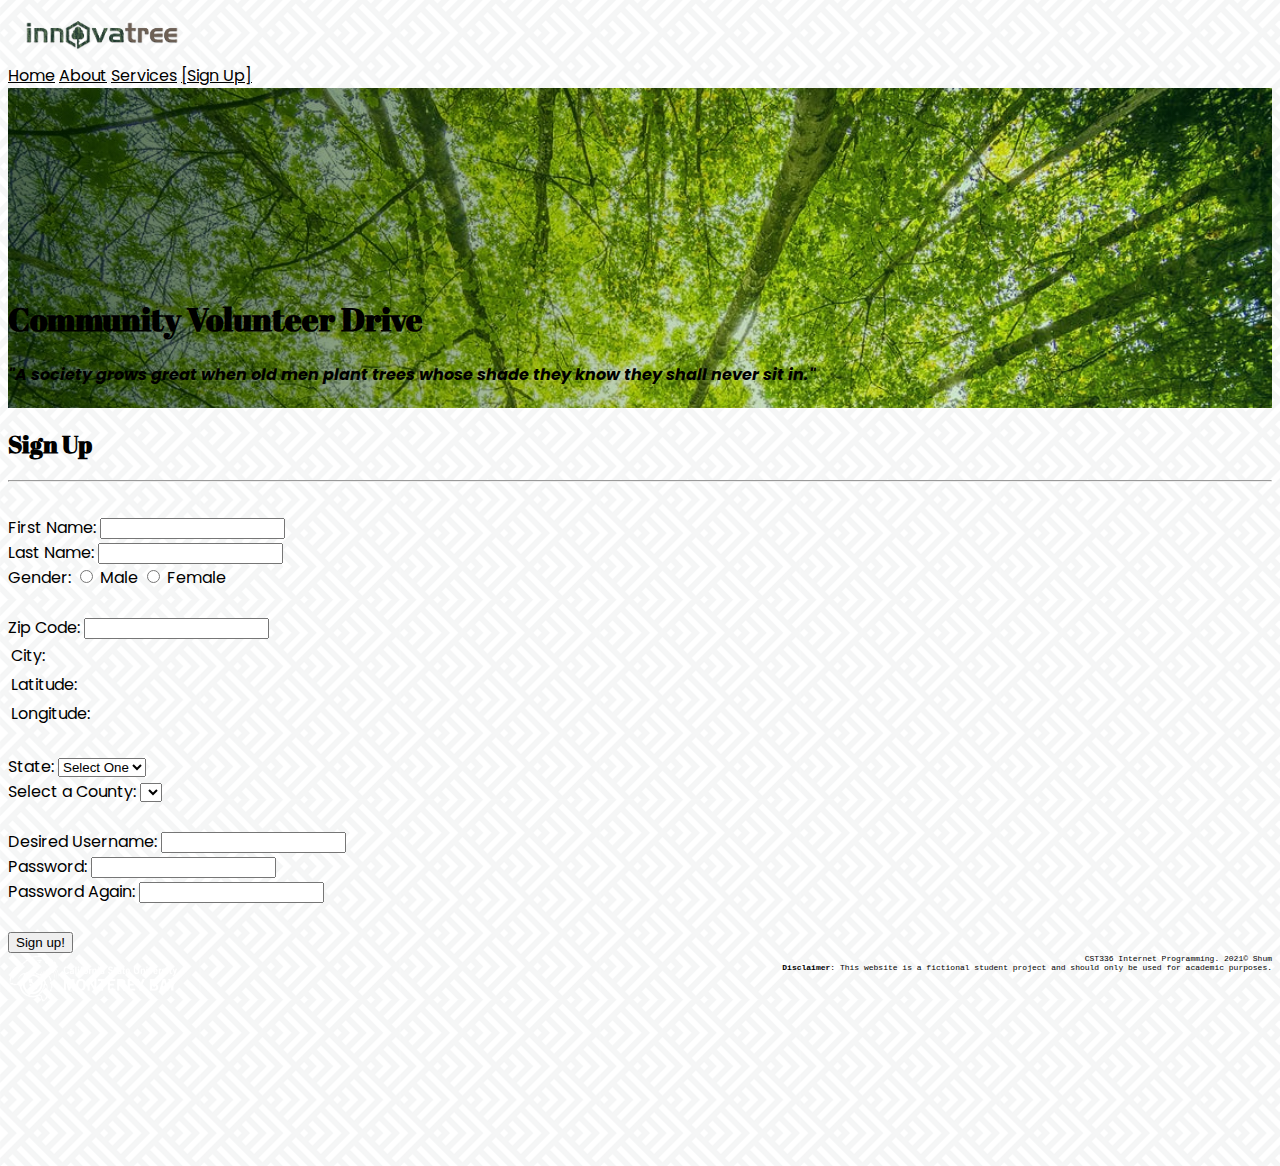
<file: index.html>
<!DOCTYPE html>
<html>
  <head>
    <meta charset="utf-8" />
    <meta http-equiv="X-UA-Compatible" content="IE=edge" />
    <title>Sign Up Page</title>
    <meta name="description" content="" />
    <meta name="viewport" content="width=device-width, initial-scale=1" />
    <link
      href="https://cdn.jsdelivr.net/npm/bootstrap@5.0.2/dist/css/bootstrap.min.css"
      rel="stylesheet"
      integrity="sha384-EVSTQN3/azprG1Anm3QDgpJLIm9Nao0Yz1ztcQTwFspd3yD65VohhpuuCOmLASjC"
      crossorigin="anonymous"
    />
    <link rel="stylesheet" href="/styles/style.css" />
  </head>
  <body id="sign-up">
    <nav
      id="nav-bar"
      class="navbar navbar-expand shadow p-3 mb-3 bg-white-rounded bg-white"
    >
      <a class="navbar-brand" href="#">
        <img
          id="nav-logo"
          src="img\Innovatree_Clear.png"
          alt="innovaTree logo"
        />
      </a>
      <div class="navbar-nav" id="nav-options">
        <a class="nav-link disabled" href="#">Home</a>
        <a class="nav-link disabled" href="#">About</a>
        <a class="nav-link disabled" href="#">Services</a>
        <a class="nav-link active" href="index.html">Sign Up</a>
      </div>
    </nav>
    <header class="container p-0 mb-5 border border-dark shadow-sm header-bg">
      <section
        id="header-text"
        class="container bg-dark d-inline-block text-light"
      >
        <h1>Community Volunteer Drive</h1>
        <h4>
          <em>
            "A society grows great when old men plant trees whose shade they
            know they shall never sit in."
          </em>
        </h4>
      </section>
    </header>

    <form
      id="signupForm"
      class="border p-5 container bg-white shadow-lg"
      action="welcome.html"
    >
      <h2>Sign Up</h2>
      <hr />
      <br />
      First Name: <input type="text" class="form-control" name="fName" /><br />
      Last Name: <input type="text" class="form-control" name="lName" /><br />
      Gender:
      <input type="radio" class="form-check-radio" name="gender" value="m" />
      Male
      <input type="radio" class="form-check-radio" name="gender" value="f" />
      Female<br /><br />

      Zip Code:
      <input type="text" class="form-control" id="zip" name="zip" />
      <span id="zipError" class="form-text"></span><br />

      <table class="table-sm">
        <tr>
          <td>
            City:
          </td>
          <td>
            <span id="city"></span>
          </td>
        </tr>
        <tr>
          <td>
            Latitude:
          </td>
          <td>
            <span id="latitude"></span>
          </td>
        </tr>
        <tr>
          <td>
            Longitude:
          </td>
          <td>
            <span id="longitude"></span>
          </td>
        </tr>
      </table><br>
    

      <!-- City: <span id="city"></span><br />
      Latitude: <span id="latitude"></span><br />
      Longitute: <span id="longitude"></span><br /><br /> -->

      State:
      <select id="state" class="form-select" name="state">
        <option>Select One</option>
      </select>
      <br />

      Select a County:
      <select id="county" class="form-select"></select
      ><br /><br />

      Desired Username:
      <input type="text" class="form-control" id="username" name="username" />
      <span id="usernameError" class="form-text"></span><br />
      Password:
      <input
        type="password"
        id="password"
        class="form-control"
        name="password"
      /><br />
      Password Again:
      <input type="password" id="passwordAgain" class="form-control" />
      <span id="passwordAgainError" class="form-text"></span><br /><br />

      <input type="submit" value="Sign up!" />
    </form>
    <footer class="fixed-bottom p-3 mt-5 bg-dark text-light">
      <a class="navbar-brand" href="#">
        <img
          id="nav-logo"
          src="img\csumb-logo-white-trans.png"
          alt="innovaTree logo"
        />
      </a>
      <section id="footer-text">
        CST336 Internet Programming. 2021&copy; Shum
        <br /><strong>Disclaimer</strong>: This website is a fictional student
        project and should only be used for academic purposes.
      </section>
    </footer>
    <script src="https://ajax.googleapis.com/ajax/libs/jquery/3.5.1/jquery.min.js"></script>
    <script
      src="https://cdn.jsdelivr.net/npm/bootstrap@5.0.2/dist/js/bootstrap.bundle.min.js"
      integrity="sha384-MrcW6ZMFYlzcLA8Nl+NtUVF0sA7MsXsP1UyJoMp4YLEuNSfAP+JcXn/tWtIaxVXM"
      crossorigin="anonymous"
    ></script>
    <script src="scripts/script.js"></script>
  </body>
</html>
</file>
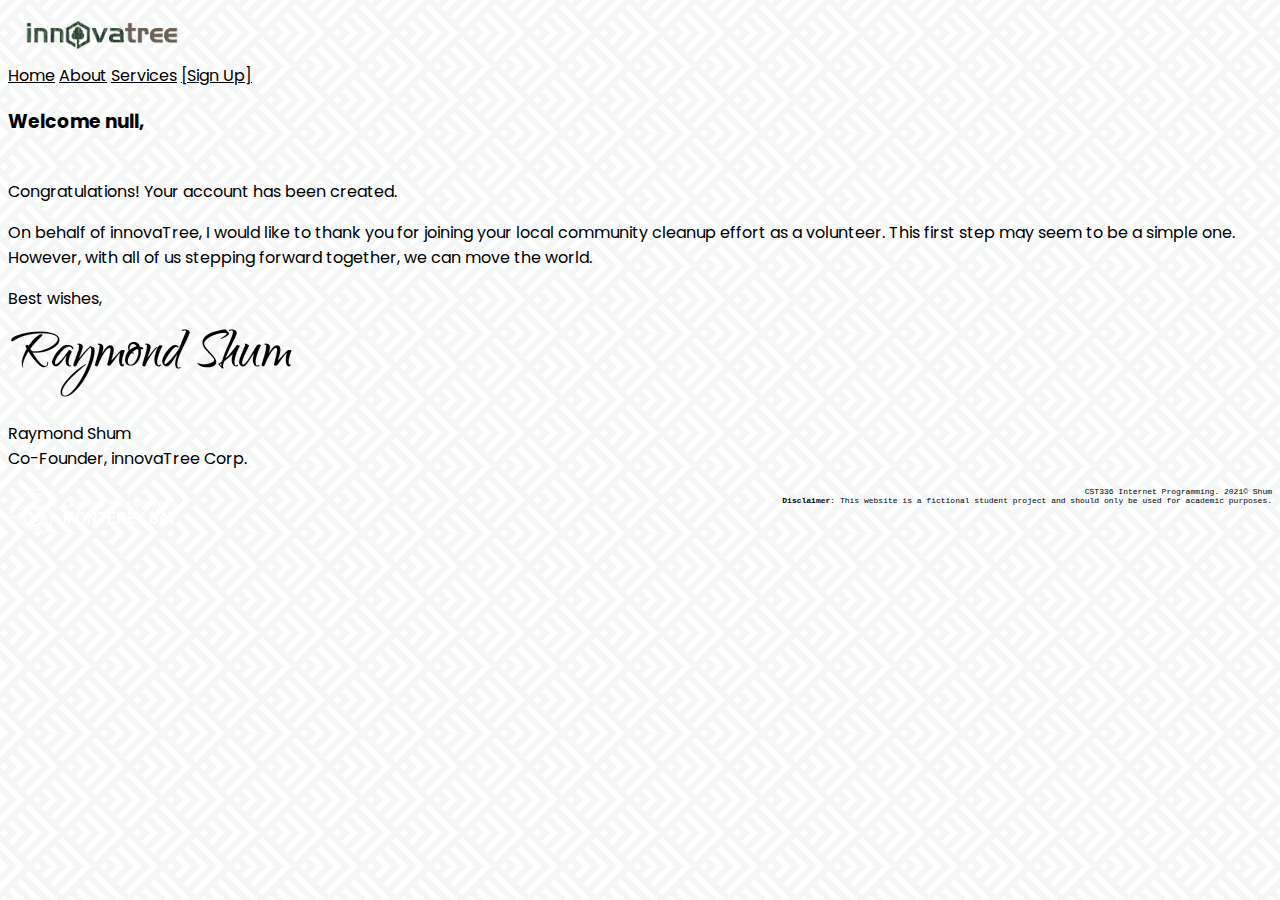
<file: welcome.html>
<!DOCTYPE html>
<html>
  <html>
    <head>
      <meta charset="utf-8" />
      <meta http-equiv="X-UA-Compatible" content="IE=edge" />
      <title>Welcome!</title>
      <meta name="description" content="" />
      <meta name="viewport" content="width=device-width, initial-scale=1" />
      <link
        href="https://cdn.jsdelivr.net/npm/bootstrap@5.0.2/dist/css/bootstrap.min.css"
        rel="stylesheet"
        integrity="sha384-EVSTQN3/azprG1Anm3QDgpJLIm9Nao0Yz1ztcQTwFspd3yD65VohhpuuCOmLASjC"
        crossorigin="anonymous"
      />
      <link rel="stylesheet" href="/styles/style.css" />
    </head>
    <body id="welcome">
      <nav
        id="nav-bar"
        class="
          navbar navbar-expand-lg
          shadow
          p-3
          mb-5
          bg-white-rounded bg-white
        "
      >
        <a class="navbar-brand" href="#">
          <img
            id="nav-logo"
            src="img\Innovatree_Clear.png"
            alt="innovaTree logo"
          />
        </a>
        <div class="navbar-nav" id="nav-options">
          <a class="nav-link disabled" href="#">Home</a>
          <a class="nav-link disabled" href="#">About</a>
          <a class="nav-link disabled" href="#">Services</a>
          <a class="nav-link active" href="index.html">Sign Up</a>
        </div>
      </nav>
      
      <main id="welcome-msg" class="container p-5 border bg-white shadow-lg">
          <h3> Welcome <span id="fName"></span>,</h3>
          <p><br>Congratulations! Your account has been created.</p>
          <p>On behalf of innovaTree, I would like to thank you for joining your local community cleanup effort as a volunteer. This first step may seem to be a simple one. However, with all of us stepping forward together, we can move the world.</p>
          <p>Best wishes,</p>
          <img src="../img/signature.png" alt="Raymond Shum's signature">
          <p>Raymond Shum <br>
          Co-Founder, innovaTree Corp.</p>

      </main>

      <footer class="fixed-bottom p-3 mt-5 bg-dark text-light">
        <a class="navbar-brand" href="#">
          <img
            id="nav-logo"
            src="img\csumb-logo-white-trans.png"
            alt="innovaTree logo"
          />
        </a>
        <section id="footer-text">
          CST336 Internet Programming. 2021&copy; Shum
          <br /><strong>Disclaimer</strong>: This website is a fictional student
          project and should only be used for academic purposes.
        </section>
      </footer>
      <script src="https://ajax.googleapis.com/ajax/libs/jquery/3.5.1/jquery.min.js"></script>
      <script
        src="https://cdn.jsdelivr.net/npm/bootstrap@5.0.2/dist/js/bootstrap.bundle.min.js"
        integrity="sha384-MrcW6ZMFYlzcLA8Nl+NtUVF0sA7MsXsP1UyJoMp4YLEuNSfAP+JcXn/tWtIaxVXM"
        crossorigin="anonymous"
      ></script>
      <script src="../scripts/welcome.js"></script>
    </body>
  </html>
</html>
</file>
<file: styles/style.css>
@import url('https://fonts.googleapis.com/css2?family=Abril+Fatface&family=Poppins&display=swap');
#footer-text
{
	font-family: 'Courier New', Courier, monospace;
	text-align: right;
}
#nav-logo
{
	height: 3rem;
	width: auto;
}
.active::after
{
	content: "]";
}
.active::before
{
	content: "[";
}
.header-bg
{
	background-image: linear-gradient(
 90deg,
 rgba(3, 36, 0, .7) 0%,
 rgba(49, 121, 9, .3) 50%,
 rgba(0, 255, 80, .1) 100%
 ),
 url("../img/forest.jpeg");
	background-repeat: no-repeat;
	background-size: cover;
	height: 20rem;
}
body
{
	background-image: url("../img/spikes.png");
	margin-bottom: 10rem;
}
footer
{
	display: flex;
	justify-content: space-between;
  font-size: .5rem;
}
h1, h2
{
	font-family: 'Abril Fatface', cursive;
}
h3, body
{
	font-family: 'Poppins', sans-serif;
}
header
{
	display: flex;
	flex-direction: column-reverse;
}
nav a, nav a:visited
{
	color: black;
}
nav a:hover{
  color:red !important;
}
</file>
